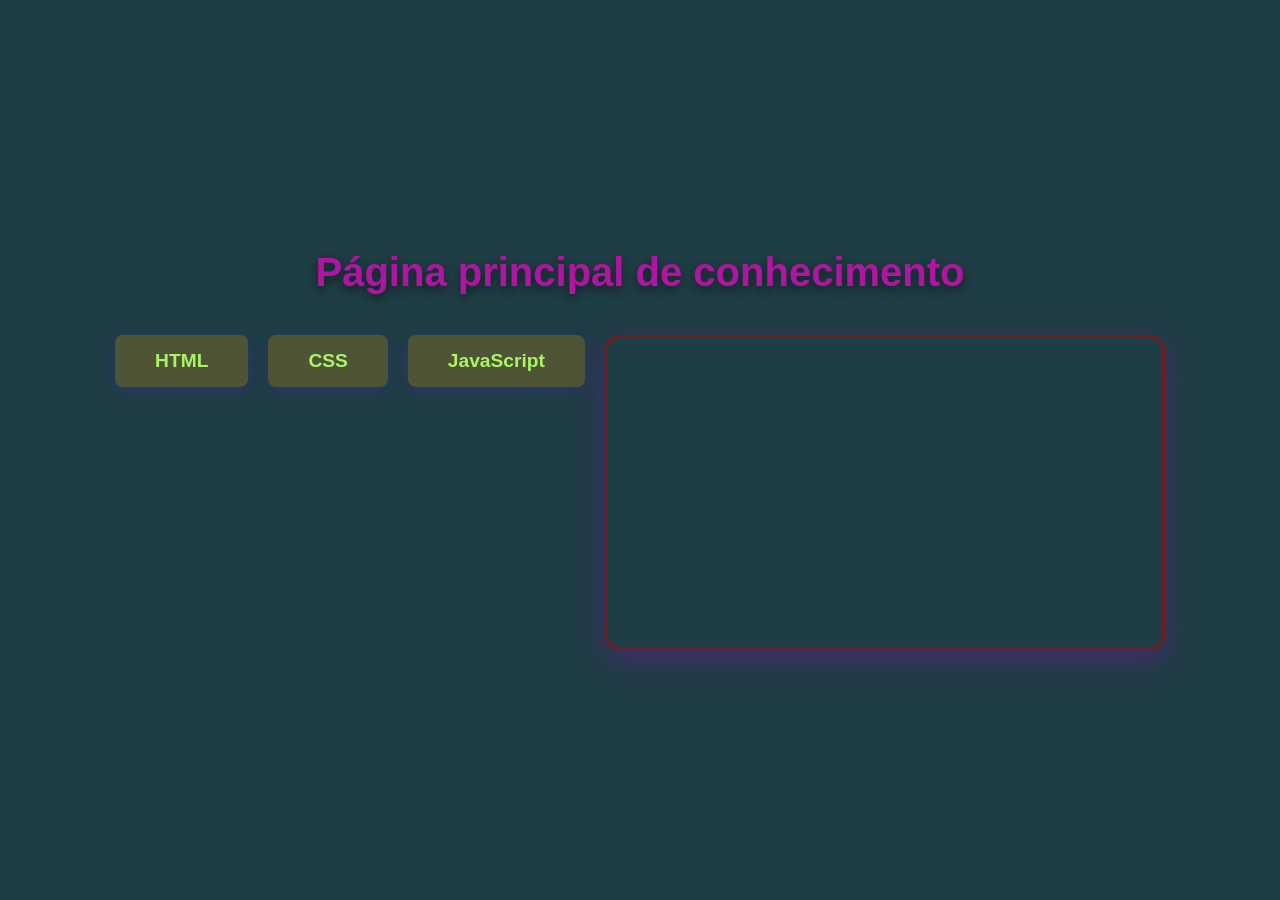
<file: index.html>
<!DOCTYPE html>
<html>
<head>
  <link rel="stylesheet" href="style.css">
</head>
<body style="background-color:(164, 43, 124);">
  <h1 style=>Página principal de conhecimento</h1>
  <ul>
    <li style="color: rgb(64, 255, 0);"> <a href="./Página HTML/pagina 2.html">HTML</a></li>
    <li style="color: rgb(73, 1, 255);"> <a href="./Página CSS/pagina 3.html">CSS</a></li>
    <li style="color: rgb(254, 6, 180);"><a href="./Página JavaScript/pagina 4.html">JavaScript</a></li>

    <iframe width="560" height="315" src="https://www.youtube.com/embed/GoIoHgrmNkk?si=5PyZMIVN0XYRTIXl" title="YouTube video player" frameborder="0" allow="accelerometer; autoplay; clipboard-write; encrypted-media; gyroscope; picture-in-picture; web-share" referrerpolicy="strict-origin-when-cross-origin" allowfullscreen></iframe>
    
  </ul>
</body>
</html>
</file>
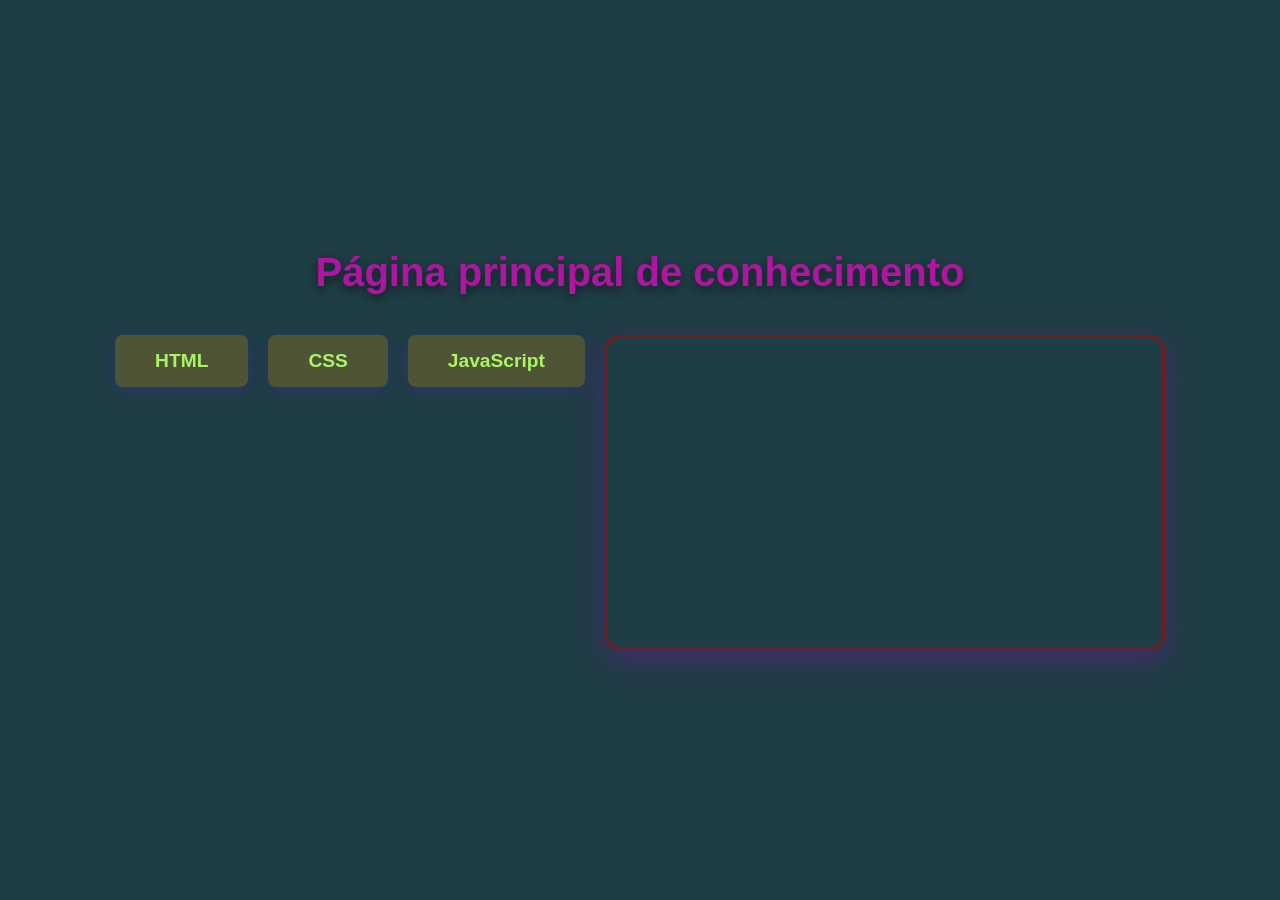
<file: pagina 1.html>
<!DOCTYPE html>
<html>
<head>
  <link rel="stylesheet" href="style.css">
</head>
<body style="background-color:(164, 43, 124);">
  <h1 style=>Página principal de conhecimento</h1>
  <ul>
    <li style="color: rgb(64, 255, 0);"> <a href="./Página HTML/pagina 2.html">HTML</a></li>
    <li style="color: rgb(73, 1, 255);"> <a href="./Página CSS/pagina 3.html">CSS</a></li>
    <li style="color: rgb(254, 6, 180);"><a href="./Página JavaScript/pagina 4.html">JavaScript</a></li>

    <iframe width="560" height="315" src="https://www.youtube.com/embed/GoIoHgrmNkk?si=5PyZMIVN0XYRTIXl" title="YouTube video player" frameborder="0" allow="accelerometer; autoplay; clipboard-write; encrypted-media; gyroscope; picture-in-picture; web-share" referrerpolicy="strict-origin-when-cross-origin" allowfullscreen></iframe>
    
  </ul>
</body>
</html>
</file>
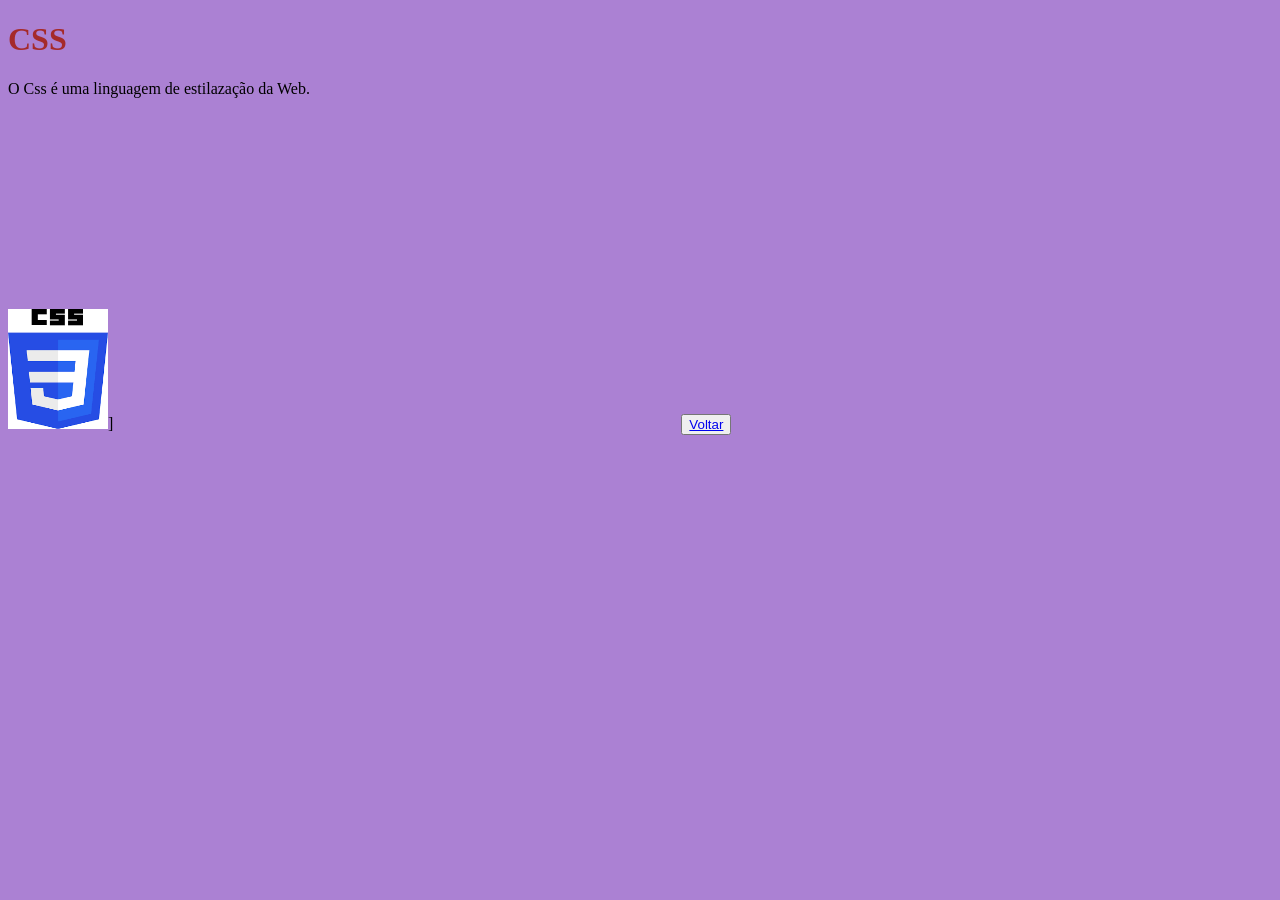
<file: Página CSS/pagina 3.html>
<!DOCTYPE html>
<html>
<head>
</head>
<body style="background-color: rgb(171, 129, 211);"">
   <h1 style="color: brown;">CSS</h1>
   <p>O Css é uma linguagem de estilazação da Web.</p>
   <img src="./CSS.png" alt="HTML" width="100px" height="120px">]

   <iframe width="560" height="315" src="https://www.youtube.com/embed/Pspfs8DzSzU?si=yuBCIFz2jTX-rZ-p" title="YouTube video player" frameborder="0" allow="accelerometer; autoplay; clipboard-write; encrypted-media; gyroscope; picture-in-picture; web-share" referrerpolicy="strict-origin-when-cross-origin" allowfullscreen></iframe>
   
   <button ><a href="../pagina 1.html">Voltar</a></button>
</body>
</html>
</file>
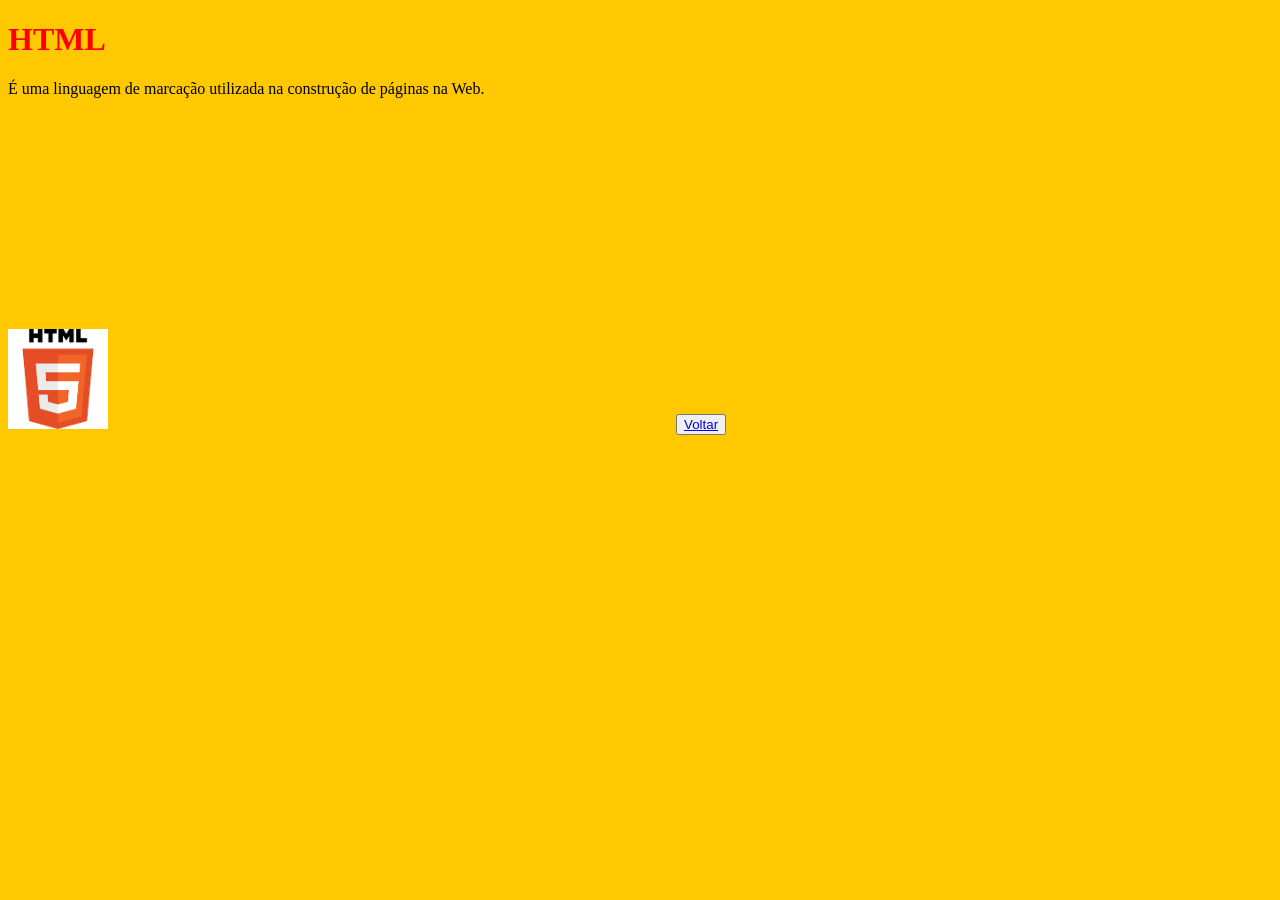
<file: Página HTML/pagina 2.html>
<!DOCTYPE html>
<html>
<head>
</head>
<body style="background-color: rgb(255, 200, 0);">
   <h1 style="color: rgb(255, 0, 0);">HTML</h1>

   <p>É uma linguagem de marcação utilizada na construção de páginas na Web.</p>

   <img src="./HTML.png" alt="HTML" width="100px" height="100px">

   <iframe width="560" height="315" src="https://www.youtube.com/embed/5Hn58p-hYC0?si=VVLGNSlobIb5NBbS" title="YouTube video player" frameborder="0" allow="accelerometer; autoplay; clipboard-write; encrypted-media; gyroscope; picture-in-picture; web-share" referrerpolicy="strict-origin-when-cross-origin" allowfullscreen></iframe>

   <button ><a href="../pagina 1.html">Voltar</a></button>
</body>
</html>
</file>
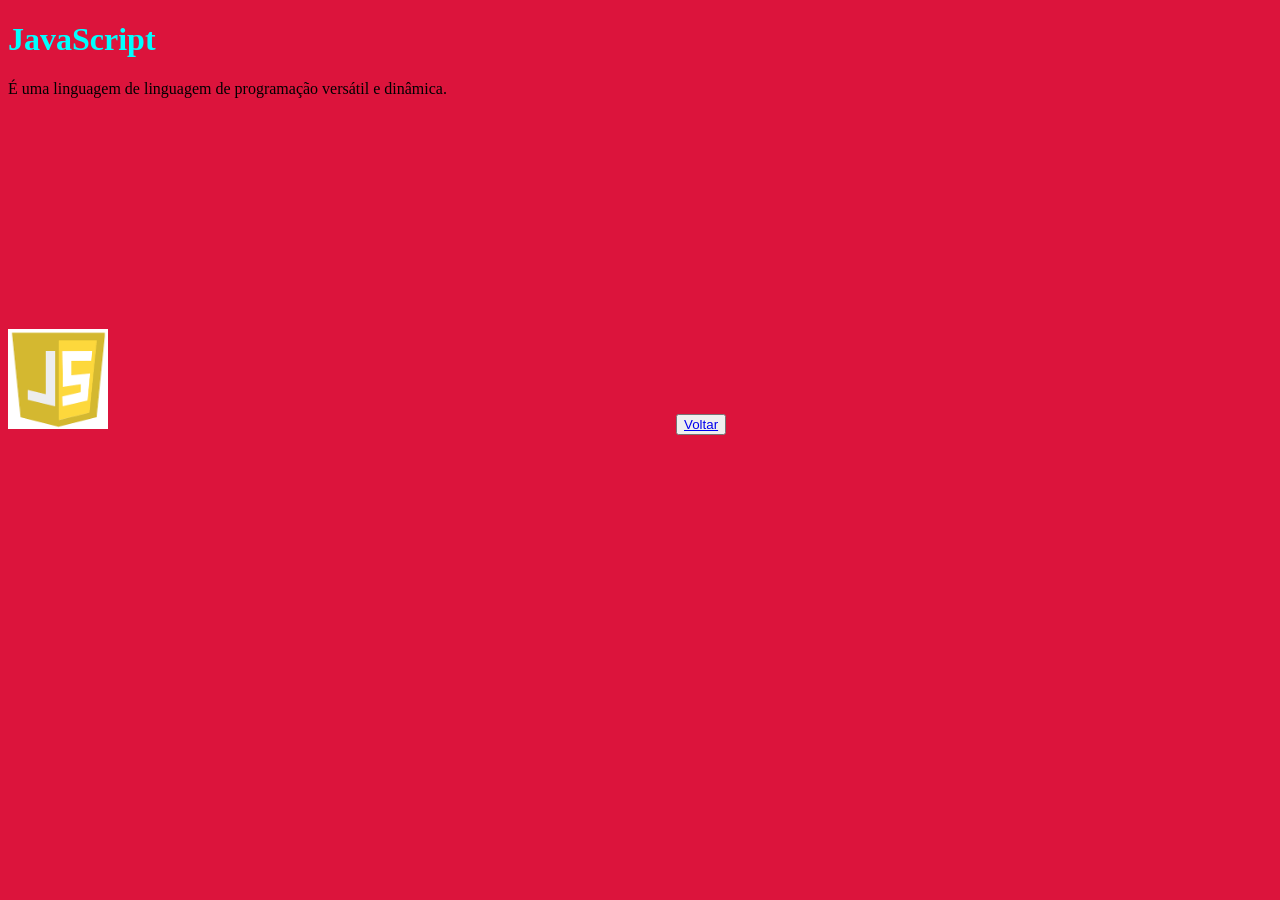
<file: Página JavaScript/pagina 4.html>
<!DOCTYPE html>
<html>
<head>
</head>
<body style="background-color: crimson;">
   <h1 style="color: aqua;">JavaScript</h1>
   <p>É uma linguagem de linguagem de programação versátil e dinâmica.</p>
   <img src="./JavaScript.png" alt="HTML" width="100px" height="100px">

   <iframe width="560" height="315" src="https://www.youtube.com/embed/WRlfwBof66s?si=EQiImMY6TTON-czV" title="YouTube video player" frameborder="0" allow="accelerometer; autoplay; clipboard-write; encrypted-media; gyroscope; picture-in-picture; web-share" referrerpolicy="strict-origin-when-cross-origin" allowfullscreen></iframe>
   
   <button ><a href="../pagina 1.html">Voltar</a></button>
</body>
</html>
</file>
<file: style.css>
*{
    margin: 0;
    padding: 0;
    box-sizing: border-box;
    font-family: 'Segoe UI', Tahoma, Geneva, Verdana, sans-serif
}

body {
    background-color: rgb(31, 61, 68);
    color: rgb(20, 239, 218);

    display: flex;
    flex-direction: column;
    align-items: center;
    justify-content: center;

    min-height: 100vh;
    padding: 40px 20px;
    gap: 40px;

}

h1 {
    font-size: 2.5rem;
    color: rgb(174, 22, 161);
    text-shadow: 0 4px 10px rgba(0, 0, 0, 0.5);
    text-align: center;
}

ul {
    list-style: none;
    display: flex;
    gap: 20px;
    flex-wrap: wrap;
    justify-content: center;
}

li a {
    display: inline-block;
    text-decoration: none;
    color: rgb(168, 246, 100);
    background-color: rgb(78, 84, 53);
    padding: 15px 40px;
    font-size: 1.2rem;
    font-weight: bold;
    border-radius: 8px;
    box-shadow: 0 4px 15px rgba(76, 41, 191, 0.3);
    transition: all 0.3s ease;
}

li a:hover {
    background-color: rgb(203, 109, 27);
    color: rgb(66, 161, 122);
    transform: translate(-5px);
    box-shadow: 0 8px 20px rgba(170, 168, 14, 0.4);
}

iframe {
    border-radius: 15px;
    box-shadow: 0 10px 30px rgba(95, 34, 139, 0.6);
    border: 3px solid rgb(114, 29, 29);
    max-width: 100%;
}
</file>
